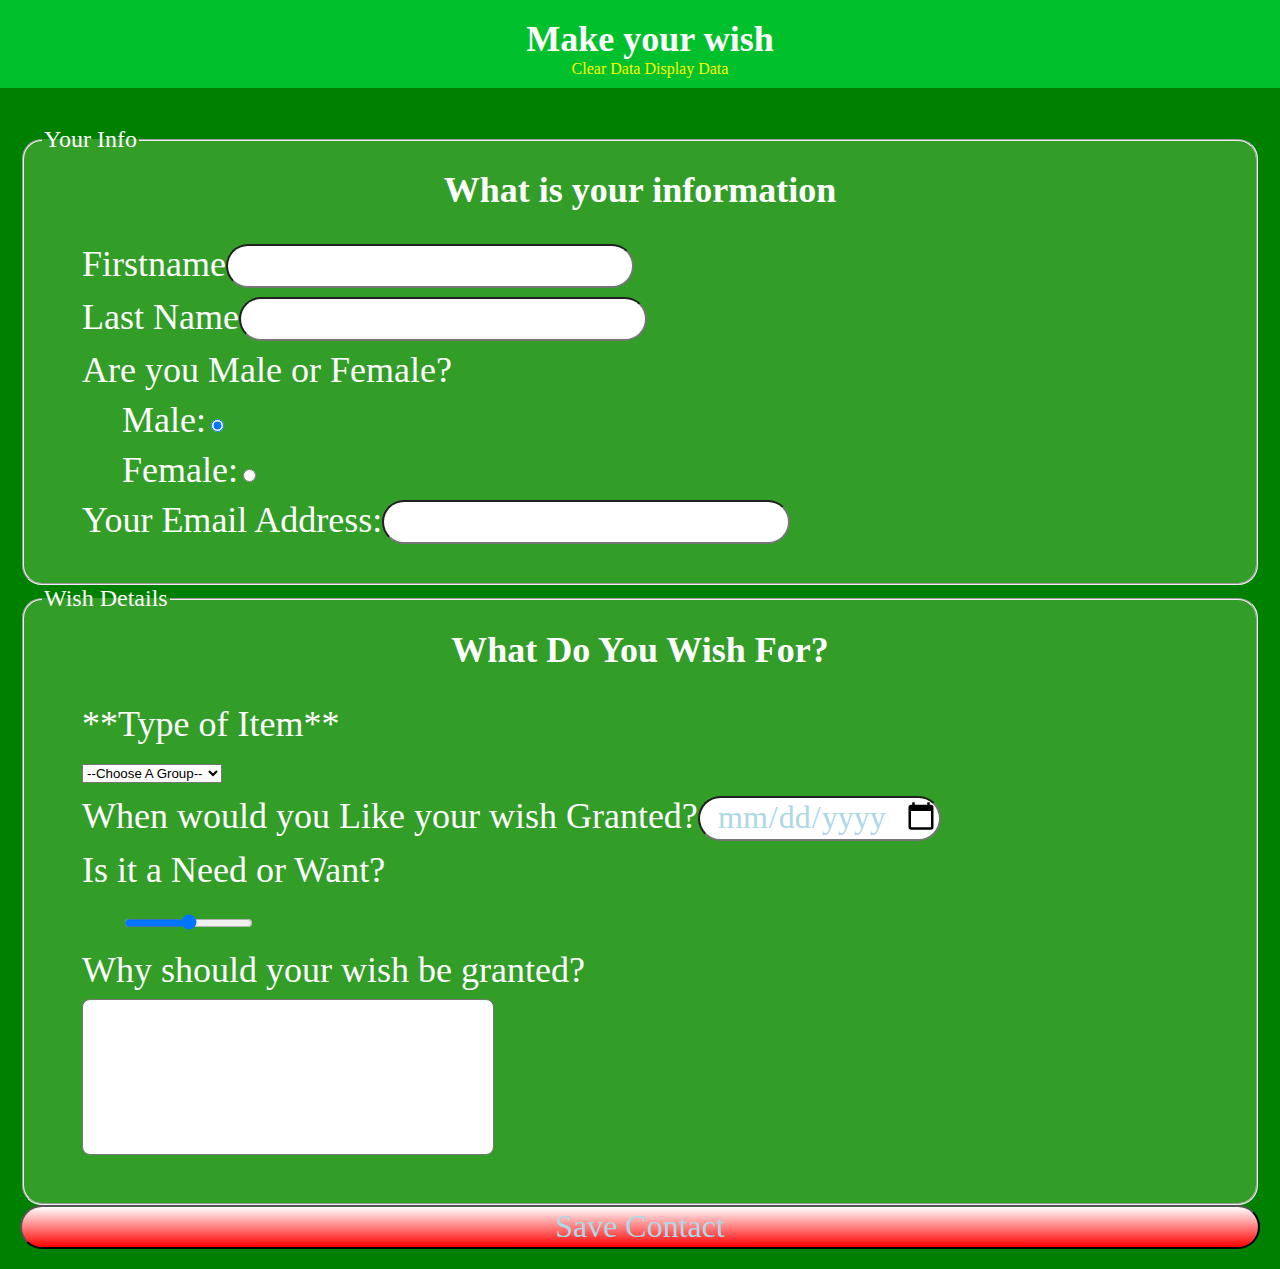
<file: Project-1/additem.html>
<!DOCTYPE html>
<!--Joshua Head
	MIU 1209
	Project 1
	
	 -->


<html>

<head>	<title> Wish Lister</title>	<meta http-equiv="Content-type" content="text/html charset=utf-8">	<meta name=" description" content="My html5 Document">	<meta name=" keywords" content="">	<meta name=" robots" content="">
	<meta http-equiv="Content-type" content="text/html charset=utf-8">
	
	<link rel="stylesheet" href="css/style.css" type="text/css" media="screen" title="style" charset="utf-8">
			<!--[if lt IE 9]>	<script src="http://html5shiv.googlecode.com/svn/trunk/html5.js">	</script>	<![endif]-->	
	<!-- This web app that allows people to create wish list for any Occasion and share it with their friends, in hopes to receive the gift. The first production of the list will be for studio goods.  -->
</head>						<header>					<h1>Make your wish</h1>								<div id="buttons">								<a href="#"	id="clear">Clear Data</a>								<a href="#" id="displayLink">Display Data</a>								<a href="additem.html" id="addNew" style="display: none">Add New</a>																			</header>		<body>				<div id="content">			<div id="wrapper">														<br/>										 	<form method="post" action="#" id="contactForm">							<fieldset>								<legend>Your Info</legend>									<h1>What is your information</h1>									<ul	id="errors"></ul>										<ul>												<li>													<label for="fname">Firstname</label><input type="text" id="fname" ></li>												<li>													<label for="lname">Last Name</label><input type="text" id="lname" aria-required  /></li>												<li>Are you Male or Female?														<ul>															<li><label for="male">Male:</label><input type="radio" name="sex" value="male" id="male" checked  />															<li><label for="female">Female:</label><input type="radio" name="sex" value="female" id="female"   /></li>														</ul>												</li>																<li><label for="email">Your Email Address:</label><input type="email" name="emailAdress" id="email"  /></li>										</ul>							</fieldset>							<fieldset>								<legend>Wish Details</legend>										<h1>What Do You Wish For?</h1>									<ul id="questions">																				<li id="select"><label for="group" id="groups" >**Type of Item**</label></label><br/>											</li>																					<li><label for="date"> When would you Like your wish Granted?</label>
												<input type="date" value="" name="search" id="date"></li>														<li><label for="needOrWant">Is it a Need or Want?</label>															<ul>
																<li><input type="range" id="iq" max="100%" min="0%" value="50%" name="wantORneed">																</li>															</ul>															<li><label for="stateWhy">Why should your wish be granted?</label>
																<li><textarea id="statement"></textarea>																											</li>									</ul>							</fieldset>							<input id="submit" value="Save Contact" type="submit"  required="" name="submit">										</form>																					</div>				</div>			</div>			<script src="js/main.js" type="text/javascript"></script>			<script src="js/JSON.js" type="text/javascript"></script>	</body>

</html>
</file>
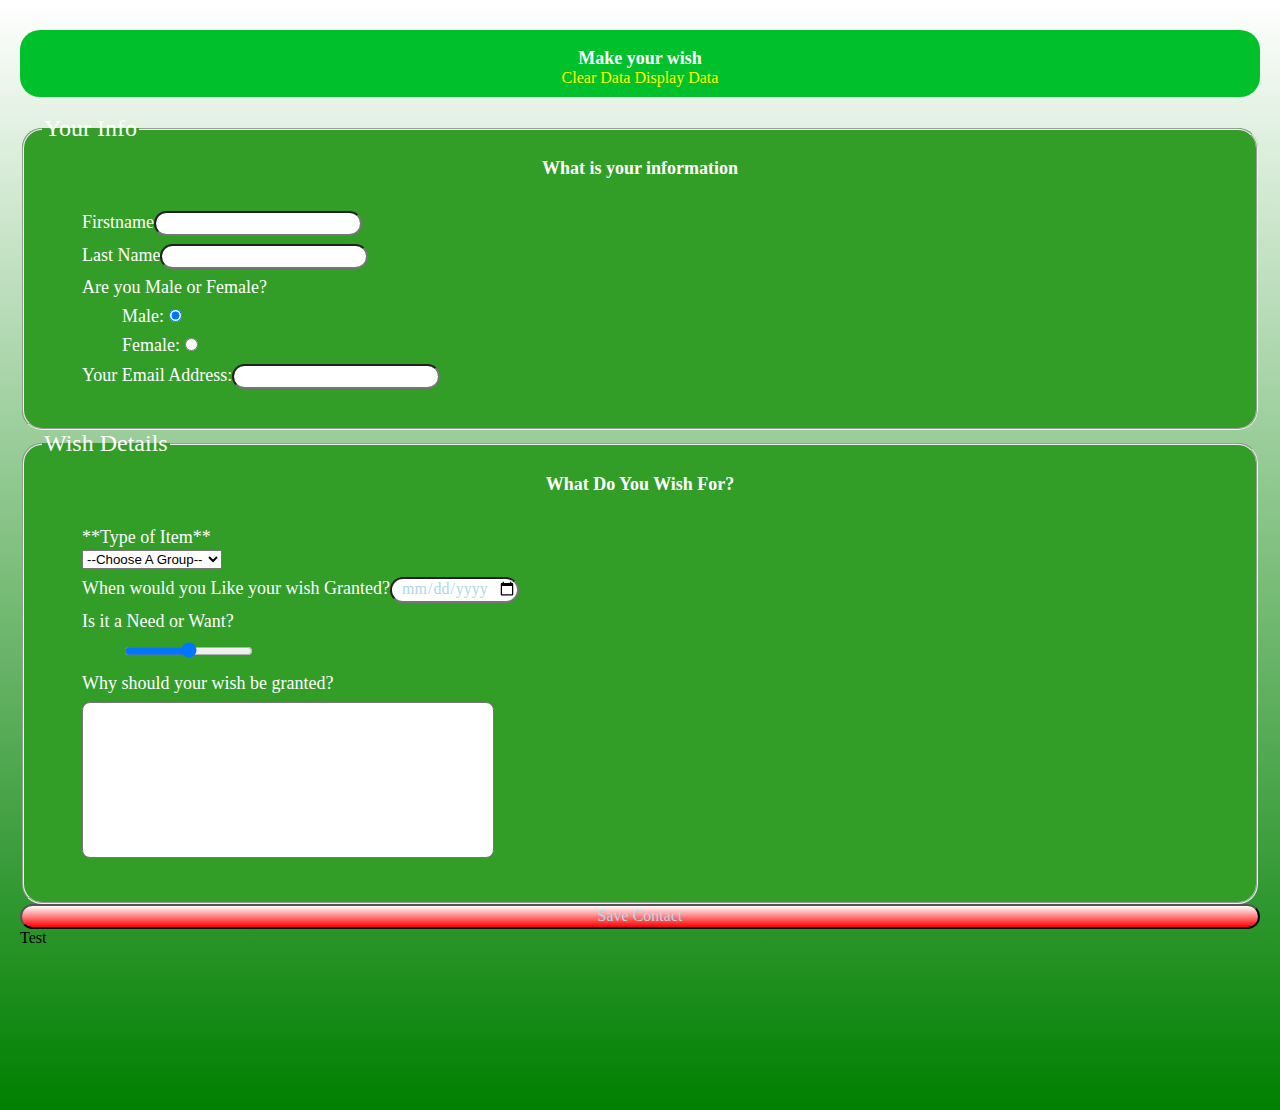
<file: Project-2/additem.html>
<!DOCTYPE html>
<!--Joshua Head
	MIU 1209
	Project 2
	
	 -->


<html>

<head>	<title> Wish Lister</title>	<meta http-equiv="Content-type" content="text/html charset=utf-8">	<meta name=" description" content="My html5 Document">	<meta name=" keywords" content="">	<meta name=" robots" content="">
	<meta http-equiv="Content-type" content="text/html charset=utf-8">
	
	<link rel="stylesheet" href="css/style.css" type="text/css" media="screen" title="style" charset="utf-8">
			<!--[if lt IE 9]>	<script src="http://html5shiv.googlecode.com/svn/trunk/html5.js">	</script>	<![endif]-->	
	<!-- This web app that allows people to create wish list for any Occasion and share it with their friends, in hopes to receive the gift. The first production of the list will be for studio goods.  -->
</head>	<body>		<div id="wrapper">								<div id="content">					<header>					<h1>Make your wish</h1>								<div id="buttons">								<a href="#"	id="clear">Clear Data</a>								<a href="#" id="displayLink">Display Data</a>								<a href="additem.html" id="addNew" style="display: none">Add New</a>							</div>												</header>					<br/>										 	<form method="post" action="#" id="contactForm">							<fieldset>								<legend>Your Info</legend>									<h1>What is your information</h1>									<ul	id="errors"></ul>										<ul>												<li>													<label for="fname">Firstname</label><input type="text" id="fname" ></li>												<li>													<label for="lname">Last Name</label><input type="text" id="lname" aria-required  /></li>												<li>Are you Male or Female?														<ul>															<li><label for="male">Male:</label><input type="radio" name="sex" value="male" id="male" checked  />															<li><label for="female">Female:</label><input type="radio" name="sex" value="female" id="female"   /></li>														</ul>												</li>																<li><label for="email">Your Email Address:</label><input type="email" name="emailAdress" id="email"  /></li>										</ul>							</fieldset>							<fieldset>								<legend>Wish Details</legend>										<h1>What Do You Wish For?</h1>									<ul id="questions">																				<li id="select"><label for="group" id="groups" >**Type of Item**</label></label><br/>											</li>																					<li><label for="date"> When would you Like your wish Granted?</label>
												<input type="date" value="" name="search" id="date"></li>														<li><label for="needOrWant">Is it a Need or Want?</label>															<ul>
																<li><input type="range" id="iq" max="100%" min="0%" value="50%" name="wantORneed">																</li>															</ul>															<li><label for="stateWhy">Why should your wish be granted?</label>
																<li><textarea id="statement"></textarea>																											</li>									</ul>							</fieldset>							<input id="submit" value="Save Contact" type="submit"  required="" name="submit">										</form>									<footer id="">Test</footer>													</div>				</div>			</div>			<script src="js/main.js" type="text/javascript"></script>			<script src="js/JSON.js" type="text/javascript"></script>	</body>

</html>
</file>
<file: Project-1/css/style.css>
/*title: form.html Stylesby: Joshua HeadTerm 1209MIU 1209*/




body {	//background-color: black;
    background: green;    background-image: -webkit-linear-gradient(-90deg, lightgreen 30%%, green 100%);    background-repeat: no-repeat;    background-attachment: scroll;
    margin: 0 auto;
    width: 100%;
}
#wrapper {
    background-attachment: scroll;
    //background-image: -moz-linear-gradient(-90deg, green 0%, #FFFFFF 100%);    //background-image: -webkit-linear-gradient(90deg, black 0%, white 100%);
   	//border: black;
    //padding-top: 10px;    //width: 100%;
}
#content {
    padding: 20px;
}
header {
    background: none repeat scroll 0 0 #00C12B;
    width: 100%;
    padding: 10px;
    text-align: center;
}
h1 {
    color: white;
    margin: 0 auto;
    padding: 12px;    text-align: center;    
}
li, h1 {
    color: white;
    display: table;
    font-size: 36px;
    padding: 8px 0 0;
    text-decoration: none;    
}h3{
	text-align: center;
}
input {
    border-radius: 25px 25px 25px 25px;
    color: lightblue;
    font-family: Comic Sans MS;
    font-size: 32px;
    height: inherit;
    padding-bottom: 2px;
    text-align: center;
    width: auto;
}
legend {
    color: white;
}
#buttons a {
    color: yellow;
    text-decoration: none;
}
fieldset {
    background: none repeat scroll 0 0 #329D27;
    border-radius: 20px 20px 20px 20px;
    font-size: 24px;
    min-width: 300px;    max-width: 1200px;
}
#buttons {
    border: 2px none;
    text-align: center;
}
#wbutton {
    background: none repeat scroll 0 0 #FFFFFF;
    border-radius: 25px 25px 25px 25px;
    font-family: Comic Sans MS;
    font-size: 32px;
    height: 50px;
    padding-bottom: 2px;
    text-align: center;
    width: 100%;
}
#wbutton {
    background: none repeat scroll 0 0 #FFFFFF;
    border-radius: 25px 25px 25px 25px;
    font-family: Comic Sans MS;
    font-size: 32px;
    height: 50px;
    margin: 0 auto;
    padding-bottom: 2px;
    text-align: center;
    width: 19%;
}
input.range {
    color: white;
}

textarea {
    background-color: #FFFFFF;
    border-radius: 8px 8px 8px 8px;
    font-size: 32px;
    height: 150px;
    resize: inherit;
    width: 100%;
}
#submit{
	background-image: -moz-linear-gradient(-90deg, white 0%, red 100%);	background-image: -webkit-linear-gradient(-90deg, white 0%, red 100%);	width: 100%;
}#feature {
    background: none repeat scroll 0 0 white;    margin: 0 auto;
    height: 233px;
    margin-left: auto;
    width: 100%;    background-image:  url(../images/CTA-1.png);    background-repeat: no-repeat;    background-size: contain;
}.link{
	color: black;	font-size: 36px;
}.link a {
    color: black;
    float: right;
    font-size: 36px;
    margin: 190px 97px 3px 0;
    text-decoration: none;
    text-transform: capitalize;
}ul.cat1 li  {	background-origin: border-box;	-webkit-appearance: button;	-moz-appearance: button;	width:100%;	font-size: 30px;	text-align: center;	text-decoration: none;   
}.ct-list {
    color: green;
    text-decoration: none;}footer{
	background-color: black;	width: 100%;	height: 80px;	background-attachment: fixed;
}#categories{
		text-align: center;	margin: 0 auto;
}
</file>
<file: Project-2/css/style.css>
/*title: form.html Stylesby: Joshua HeadProject-2MIU 1209*/




body {	//background-color: black;
    background-image: -moz-radial-gradient(-270deg, white 0%, #000 100% );    background-image: -webkit-linear-gradient(-90deg, white 0%, green 100%);    background-repeat: no-repeat;    background-attachment: scroll;
    margin: 0 auto;
    width: 100%;
}header {
    background: none repeat scroll 0 0 #00C12B;
    border-radius: 20px 20px 20px 20px;
    padding: 10px;
    text-align: center;
}
#wrapper {
    background-attachment: scroll;
    background-image: -moz-linear-gradient(-90deg, green 0%, #FFFFFF 100%);    //background-image: -webkit-linear-gradient(90deg, black 0%, white 100%);
    border-radius: 26px 26px 26px 26px;
    padding-top: 10px;    height: 1100px;    width: 100%;
}
#content {
    padding: 20px;
}

h1 {
    color: white;
    margin: 0 auto;
    padding: 12px;
}
li, h1 {
    color: white;
    display: table;
    font-size: 18px;
    padding: 8px 0 0;
    text-decoration: none;
}
input {
    border-radius: 25px 25px 25px 25px;
    color: lightblue;
    font-family: Comic Sans MS;
    font-size:  medium;
    height: medium;
    padding-bottom: 2px;
    text-align: center;
    width: auto;
}
legend {
    color: white;
}
#buttons a {
    color: yellow;
    text-decoration: none;
}
fieldset {
    background: none repeat scroll 0 0 #329D27;
    border-radius: 20px 20px 20px 20px;
    font-size: 24px;
}
#buttons {
    border: 2px none;
    text-align: center;
}
#wbutton {
    background: none repeat scroll 0 0 #FFFFFF;
    border-radius: 25px 25px 25px 25px;
    font-family: Comic Sans MS;
    font-size: 32px;
    height: 50px;
    padding-bottom: 2px;
    text-align: center;
    width: 100%;
}
#wbutton {
    background: none repeat scroll 0 0 #FFFFFF;
    border-radius: 25px 25px 25px 25px;
    font-family: Comic Sans MS;
    font-size: 32px;
    height: 50px;
    margin: 0 auto;
    padding-bottom: 2px;
    text-align: center;
    width: 19%;
}
input.range {
    color: white;
}
h3 {
    color: white;
    font-family: comic sans ms;
    font-size: 15px;    text-align: center;
}
h2 {
    color: yellow;
    font-size: 48px;
}
textarea {
    background-color: #FFFFFF;
    border-radius: 8px 8px 8px 8px;
    font-size: 32px;
    height: 150px;
    resize: inherit;
    width: 100%;
}
#submit{
	background-image: -moz-linear-gradient(-90deg, white 0%, red 100%);	background-image: -webkit-linear-gradient(-90deg, white 0%, red 100%);	width: 100%;
}#feature {
    background: none repeat scroll 0 0 white;
    height: 233px;
    margin-left: auto;
    min-width: 320px;    max-width: 1150px;    background-image:  url(../images/CTA.png);    background-repeat: no-repeat;    
}.link{
	color: black;	font-size: 36px;
}.link a {
    color: black;
    float: right;
    font-size: 36px;
    margin: 190px 97px 3px 0;
    text-decoration: none;
    text-transform: capitalize;
}li a.ct-list {
    border-radius: 7px 7px;    background-color: lightblue;
    background: -moz-linear-gradient(-270deg, tan 0%, ghostwhite 100% );    background: -webkit-linear-gradient(90deg, tan 0%, ghostwrite 100%);
    padding: 5px 75px 0 0;
    text-decoration: none;
    color: white;
}footer{
	border: black;	width: 100%;
}
</file>
